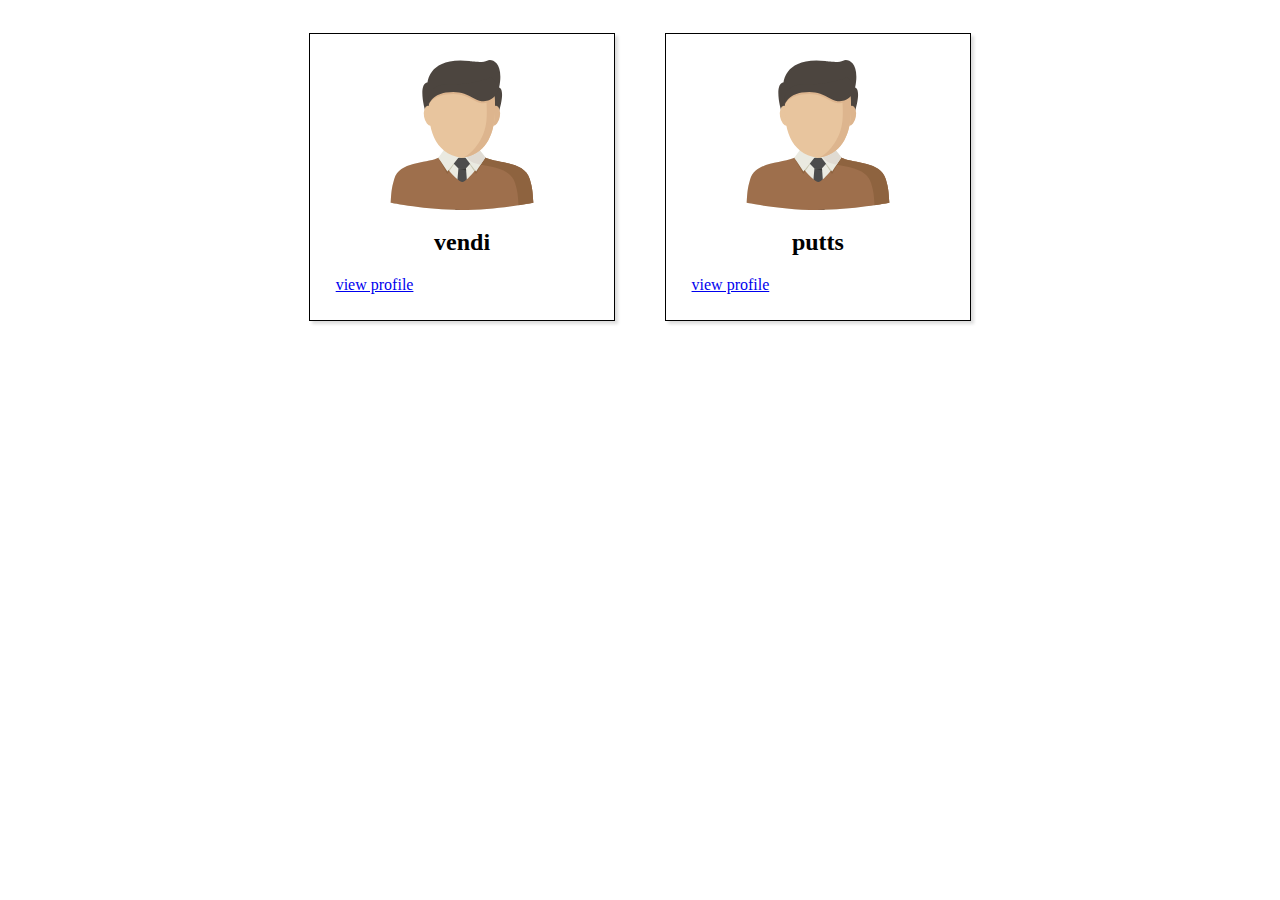
<file: index.html>
<!DOCTYPE html>
<html>
<head>
	<title></title>
	<link rel="stylesheet" type="text/css" href="style.css">
</head>
<body>
<div class="parent">
	
</div>
</body>
</html>

<script type="text/javascript" src="main.js"></script>
</file>
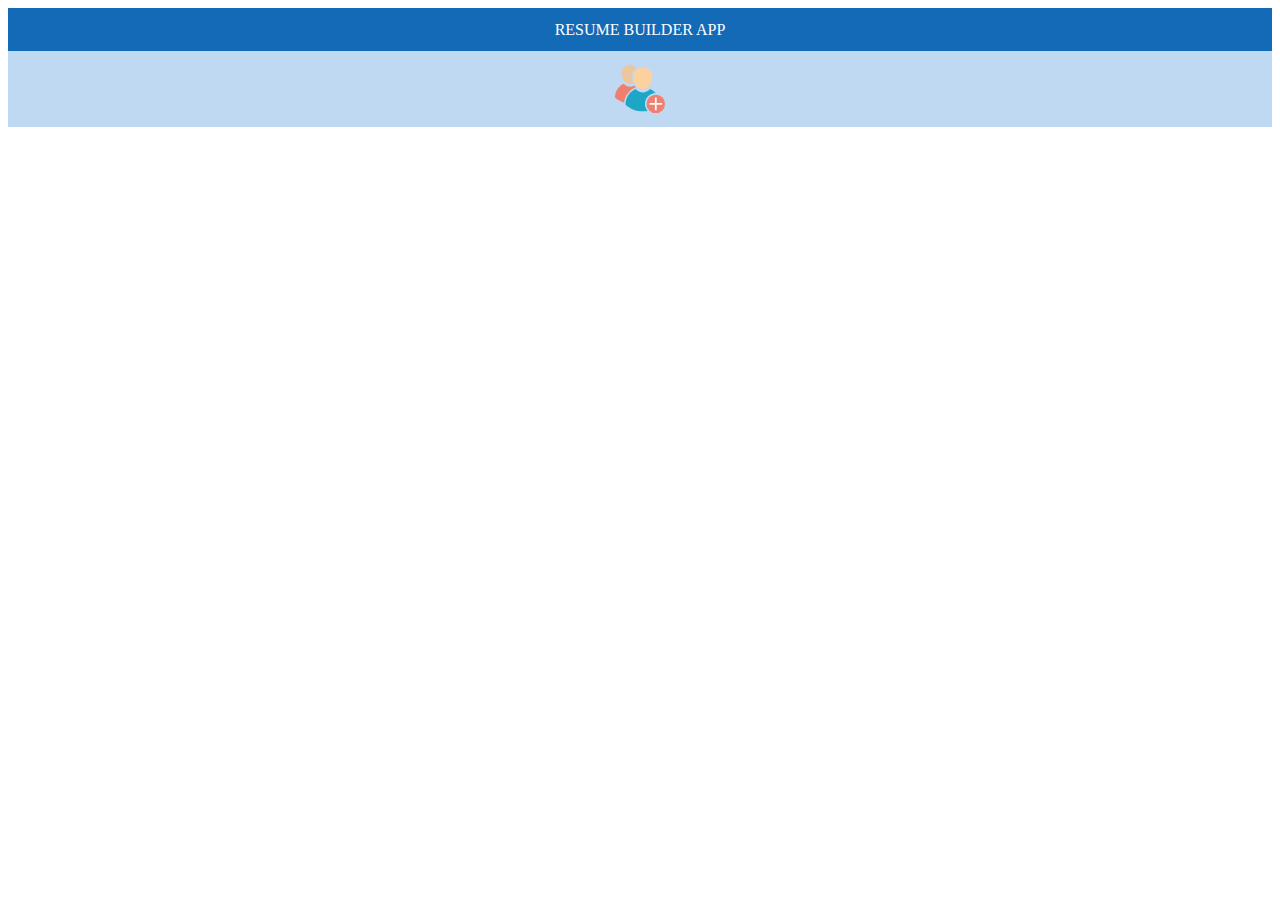
<file: tsk1/index.html>
<!DOCTYPE html>
<html>
<head>
	<link rel="apple-touch-icon" sizes="57x57" href="img/apple-icon-57x57.png">
<link rel="apple-touch-icon" sizes="60x60" href="img/apple-icon-60x60.png">
<link rel="apple-touch-icon" sizes="72x72" href="img/apple-icon-72x72.png">
<link rel="apple-touch-icon" sizes="76x76" href="img/apple-icon-76x76.png">
<link rel="apple-touch-icon" sizes="114x114" href="img/apple-icon-114x114.png">
<link rel="apple-touch-icon" sizes="120x120" href="img/apple-icon-120x120.png">
<link rel="apple-touch-icon" sizes="144x144" href="img/apple-icon-144x144.png">
<link rel="apple-touch-icon" sizes="152x152" href="img/apple-icon-152x152.png">
<link rel="apple-touch-icon" sizes="180x180" href="img/apple-icon-180x180.png">
<link rel="icon" type="image/png" sizes="192x192"  href="img/android-icon-192x192.png">
<link rel="icon" type="image/png" sizes="32x32" href="img/favicon-32x32.png">
<link rel="icon" type="image/png" sizes="96x96" href="img/favicon-96x96.png">
<link rel="icon" type="image/png" sizes="16x16" href="img/favicon-16x16.png">
<link rel="manifest" href="/manifest.json">
<meta name="msapplication-TileColor" content="#ffffff">
<meta name="msapplication-TileImage" content="/ms-icon-144x144.png">
<meta name="theme-color" content="#ffffff">


	<title></title>
	<link rel="stylesheet" type="text/css" href="style.css">
</head>
<body>
	<header>
		RESUME BUILDER APP
	</header>
	<header class="header2">
		<a href="create.html"> <img src="user.svg" alt="add user"> </a>
	</header>
<div class="parent">

</div>
</body>
</html>

<script type="text/javascript" src="main.js"></script>
<script type="text/javascript">
if ('serviceWorker' in navigator) {
  navigator.serviceWorker.register('sw.js')
  .then(function(registration) {
    registration.addEventListener('updatefound', function() {
      var installingWorker = registration.installing;
      console.log('A new service worker is being installed:',
        installingWorker);
    });
  })
  .catch(function(error) {
    console.log('Service worker registration failed:', error);
  });
} else {
  console.log('Service workers are not supported.');
}

</script>
</file>
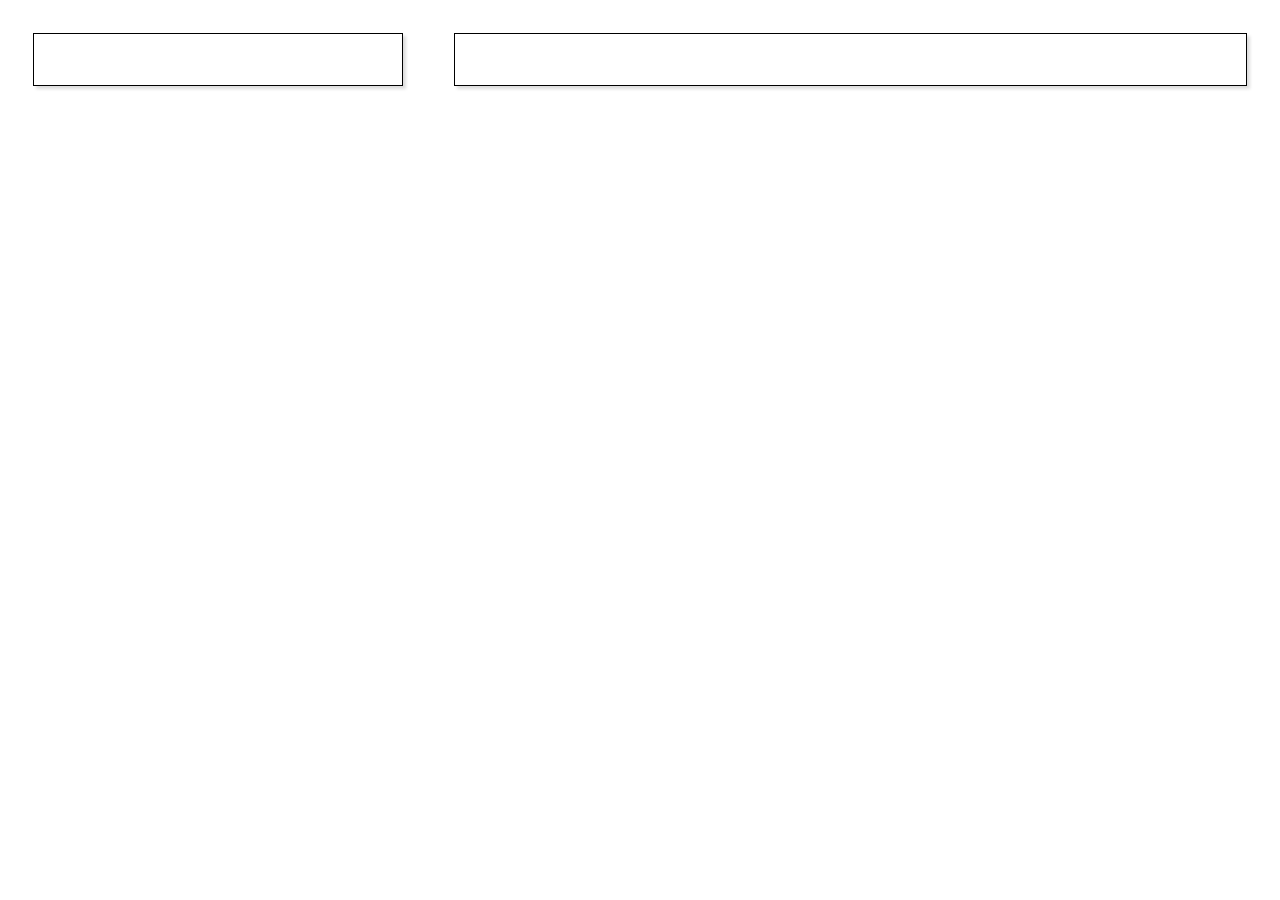
<file: resume.html>
<!DOCTYPE html>
<html>
<head>
	<title>::Task 9::</title>
	<link rel="stylesheet" type="text/css" href="style.css">
</head>
<body>

<!-- Main Div -->
<div class="main">


<!-- Left Child -->
<div class="leftChild">


</div>



<!-- RightChild -->
<div class="rightChild">


</div>

</div>


</body>
</html>

<script type="text/javascript">
	var query=window.location.search.substring(1).split("&");
	for (var i = 0, max=query.length; i<max; i++) {
		var param=query[i].split("=");
		console.log(param);

	}
	console.log(param[1]);

	fetch("data.json").then(res=>{
		return res.json();
	}).then(data=>{
		console.log(data);
		display(data.data);
	})

	var leftChild=document.querySelector(".leftChild");
	var rightChild=document.querySelector(".rightChild");

	function display(info){
		for(var i=0; i<info.length; i++){
			if(param[1]==info[i].id){
				var name=document.createElement("h1");
				name.textContent=info[i].name;
				leftChild.append(name);
				var h2=document.createElement("h1");
				h2.textContent="educational qualifications";

rightchild.append(h2);
var hr=document.createElement("hr");
h2.append(hr);

				var ul=document.createElement("ul");
				rightChild.append(ul);

				for(var j=0; j<info[i].education.length; j++){
					var li=document.createElement("li");
					ul.append(li);

					li.textContent=info[i].education[j].degree;
					var inst=document.createElement("p");
					inst.textContent=info[i].eduvation[j].institute;
					var data=document.createElement("p");
					data.textContent=info[i].education[j].data;
					u1.append(inst);
					u1.append(data);
				}
			}
		}
	}
</script>
</file>
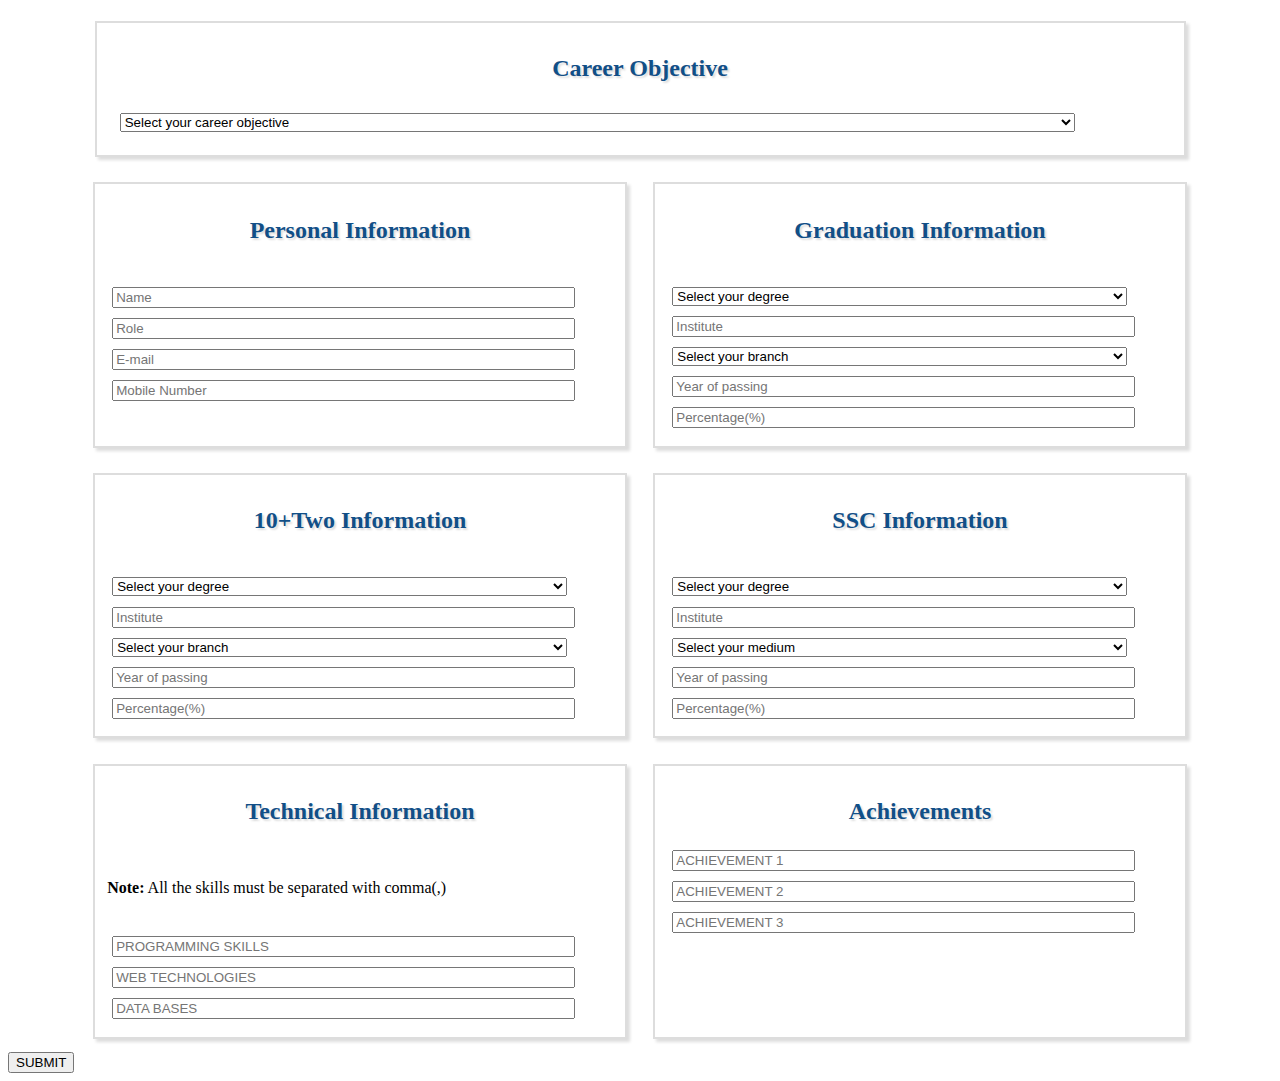
<file: tsk1/create.html>
<!DOCTYPE html>
<html lang="en" dir="ltr">
  <head>
    <meta charset="utf-8">
    <meta name="viewport" content="width=device-width,initial-scale=1">
    <title></title>
    <link rel="stylesheet" href="style.css">
  </head>
  <body>


    <div class="main">
      <div class="sub1">
        <h2>Career Objective</h2>
        <select name="career" id="career">
          <option>Select your career objective</option>
          <option>To pursue a challenging career and be a part of progressive organization that gives a scope to enhance my knowledge and utilizing my skills towards the growth of the organization</option>
          <option>To know something new and enhance my skills in a dynamic and stable workplace.</option>
          <option>To work in the company with the positive atmosphere which will inspire me to enhance my skills</option>
        </select>
      </div>

      <div class="sub">
        <h2>Personal Information</h2> <br>
        <input type="text" name="name" id="name" placeholder="Name"> <br>
        <input type="text" name="role" id="role" placeholder="Role"> <br>
        <input type="email" name="email" id="email" placeholder="E-mail"> <br>
        <input type="number" name="mobile" id="mobile" placeholder="Mobile Number"> <br>
      </div>

      <div class="sub">
        <h2>Graduation Information</h2> <br>
        <label for="gdegree">
        <select class="" name="gdegree" id="gdegree">
          <option>Select your degree</option>
          <option>B-Tech</option>
          <option>B.Sc</option>
        </select>
      </label> <br>

      <label for="ginst">
        <input type="text" name="ginst" id="ginst" placeholder="Institute">
      </label> <br>

      <label for="branch">
        <select name="branch" id="branch">
          <option>Select your branch</option>
          <option>CSE</option>
          <option> MECH</option>
          <option>EEE</option>
        </select>
      </label> <br>
      <label for="gyear">
        <input type="number" name="gyear" id="gyear" placeholder="Year of passing">
      </label> <br>

      <label for="gper">
        <input type="number" name="gper" id="gper" placeholder="Percentage(%)">
      </label> <br>
      </div>
      <div class="sub">
        <h2>10+Two Information</h2> <br>
        <label for="idegree">
        <select class="" name="idegree" id="idegree">
          <option>Select your degree</option>
          <option>Intermediate</option>
          <option>Diploma </option>
        </select>
      </label> <br>

      <label for="iinst">
        <input type="text" name="iinst" id="iinst" placeholder="Institute">
      </label> <br>

      <label for="ibranch">
        <select name="ibranch" id="ibranch">
          <option>Select your branch</option>
          <option>CSE</option>
          <option> MECH</option>
          <option>EEE</option>
          <option>MPC</option>
          <option>Bi.Pc</option>
        </select>
      </label> <br>
      <label for="iyear">
        <input type="number" name="iyear" id="iyear" placeholder="Year of passing">
      </label> <br>

      <label for="iper">
        <input type="number" name="iper" id="iper" placeholder="Percentage(%)">
      </label> <br>
      </div>


      <div class="sub">
        <h2>SSC Information</h2> <br>
        <label for="sdegree">
        <select class="" name="sdegree" id="sdegree">
          <option>Select your degree</option>
          <option>S.S.C</option>
          <option>CBSE </option>
        </select>
      </label> <br>

      <label for="sinst">
        <input type="text" name="sinst" id="sinst" placeholder="Institute">
      </label> <br>

      <label for="sbranch">
        <select name="sbranch" id="sbranch">
          <option>Select your medium</option>
          <option>T.M</option>
          <option>E.M</option>
        </select>
      </label> <br>
      <label for="syear">
        <input type="number" name="syear" id="syear" placeholder="Year of passing">
      </label> <br>

      <label for="sper">
        <input type="number" name="sper" id="sper" placeholder="Percentage(%)">
      </label> <br>
      </div>

      <div class="sub">
        <h2>Technical Information</h2> <br>
        <p>  <strong>Note:</strong> All the skills must be separated with comma(,)</p> <br>
        <label for="pro">
          <input type="text" name="pro" id="pro" placeholder="PROGRAMMING SKILLS">
        </label> <br>

        <label for="web">
          <input type="text" name="web" id="web" placeholder="WEB TECHNOLOGIES">
        </label> <br>

        <label for="db">
          <input type="text" name="db" id="db" placeholder="DATA BASES">
        </label> <br>

      </div>

      <div class="sub">
        <h2>Achievements</h2>
        <label for="ach1">
          <input type="text" name="ach1" id="ach1" placeholder="ACHIEVEMENT 1">
        </label> <br>

        <label for="ach2">
          <input type="text" name="ach2" id="ach2" placeholder="ACHIEVEMENT 2">
        </label> <br>

        <label for="ach3">
          <input type="text" name="ach3" id="ach3" placeholder="ACHIEVEMENT 3">
        </label> <br>

      </div>

    </div>

    <button type="button" name="button" id="button" onclick="submitData()"> SUBMIT </button>


  </body>
</html>
<script type="text/javascript">
  function submitData(){
    var request;
    var open;
    var tx;
    var store;

var career=document.getElementById("career").value;

var name;
var role;
var email;
var mobile;

var gdegree=document.getElementById("gdegree").value;
var ginst=document.getElementById("ginst").value;
var branch=document.getElementById("branch").value;
var gyear=document.getElementById("gyear").value;
var gper=document.getElementById("gper").value;

var idegree=document.getElementById("idegree").value;
var iinst=document.getElementById("iinst").value;
var ibranch=document.getElementById("ibranch").value;
var iyear=document.getElementById("iyear").value;
var iper=document.getElementById("iper").value;

var sdegree=document.getElementById("sdegree").value;
var sinst=document.getElementById("sinst").value;
var sbranch=document.getElementById("sbranch").value;
var syear=document.getElementById("syear").value;
var sper=document.getElementById("sper").value;

var pro=document.getElementById("pro").value;
var web=document.getElementById("web").value;
var db=document.getElementById("db").value;

var ach1=document.getElementById("ach1").value;
var ach2=document.getElementById("ach2").value;
var ach3=document.getElementById("ach3").value;

      name=document.getElementById("name").value;
      role=document.getElementById("role").value;
      email=document.getElementById("email").value;
      mobile=document.getElementById("mobile").value;
      console.log(name);
      var indexedDB=window.indexedDB || window.msIndexedDB || window.webkitIndexedDB || window.mozIndexedDB;

      request=indexedDB.open("myDb",1);

      request.onerror=function(e){
        console.log("error:"+errorCode);
      }

      request.onupgradeneeded=function(e){
        open=e.target.result;
        store=open.createObjectStore("resume", {keyPath:"name"});
      }

      request.onsuccess=function(e){
        open=e.target.result;
        tx=open.transaction("resume","readwrite");
        store=tx.objectStore("resume");
        store.put({

          name:name,
          role:role,
          email:email,
          mobile:mobile,
          education:[
            {
              degree:gdegree,
              institute:ginst,
              branch:branch,
              year:gyear,
              score:gper
            },
            {
              degree:idegree,
              institute:iinst,
              branch:ibranch,
              year:iyear,
              score:iper
            },
            {
              degree:sdegree,
              institute:sinst,
              branch:sbranch,
              year:syear,
              score:sper
            }
          ],
          skills:[
            {
              title:"Programming languages",
              info:pro
            },
            {
              title:"Web Technologies",
              info:web
            },
            {
              title:"DataBases",
              info:db
            }
          ],
          achievements:[
            {ach1},
            {ach2},
            {ach3}
          ]
        });
        window.open("index.html");
      }
  }
</script>
</file>
<file: style.css>
.parent{
	display:flex;
	flex-direction:row;
	justify-content: center;
}

.child{
	width:20%;
	border:1px solid #000;
	box-shadow:3px 3px 3px #ddd;
	padding:2%;
	margin:2%;
}

img{
	width:150px;
	height:auto;
	display:block;
	margin:0 auto;
}

h2{
	text-align:center;
}



/*Resume.html*/
.main{
	display:flex;
	flex-direction:row;
	justify-content: center;
}

.leftChild{
	width:30%;
	margin: 2%;
	padding:2%;
	border:1px solid #000;
	box-shadow:3px 3px 3px #ddd;
}

.rightChild{
	width:70%;
	margin: 2%;
	padding:2%;
	border:1px solid #000;
	box-shadow:3px 3px 3px #ddd;
}
</file>
<file: tsk1/style.css>
.parent{
	display:flex;
	flex-direction:row;
	justify-content: center;
}
.main{
	display:flex;
	flex-direction:row;
	flex-wrap:wrap;
	justify-content: center;
}
.sub1{
	width:84%;
	border:2px solid #ddd;
	margin:1%;
	padding:1%;
	box-shadow:3px 3px 3px #ddd;
}
.sub{
	width:40%;
	padding:1%;
	margin:1%;
	border:2px solid #ddd;
	box-shadow:3px 3px 3px #ddd;
}

.sub h2{
	color:#114F87;
	text-shadow:2px 2px 2px #ddd;
}

.sub1 h2{
	color:#114F87;
	text-shadow:2px 2px 2px #ddd;
}

input,
select{
	margin:1%;
	width:90%;
}

header{
	background:#136AB7;
	color:#fff;
	padding:1%;
	text-align: center;
}
.header2{
	background:#BED9F1;
	padding:1%;
}
a img{
	width:50px;
	height:auto;
}
.child{
	width:20%;
	border:1px solid #000;
	box-shadow:3px 3px 3px #ddd;
	padding:2%;
	margin:2%;
}

img{
	width:150px;
	height:auto;
	display:block;
	margin:0 auto;
}

h2{
	text-align:center;
}



/*Resume.html*/
.main{
	display:flex;
	flex-direction:row;
	justify-content: center;
}

.leftChild{
	width:22%;
	margin: 1%;
	padding:1%;
	border:1px solid #000;
	box-shadow:3px 3px 3px #ddd;
}

.rightChild{
	width:62%;
	margin: 1%;
	padding:1%;
	border:1px solid #000;
	box-shadow:3px 3px 3px #ddd;
}
</file>
